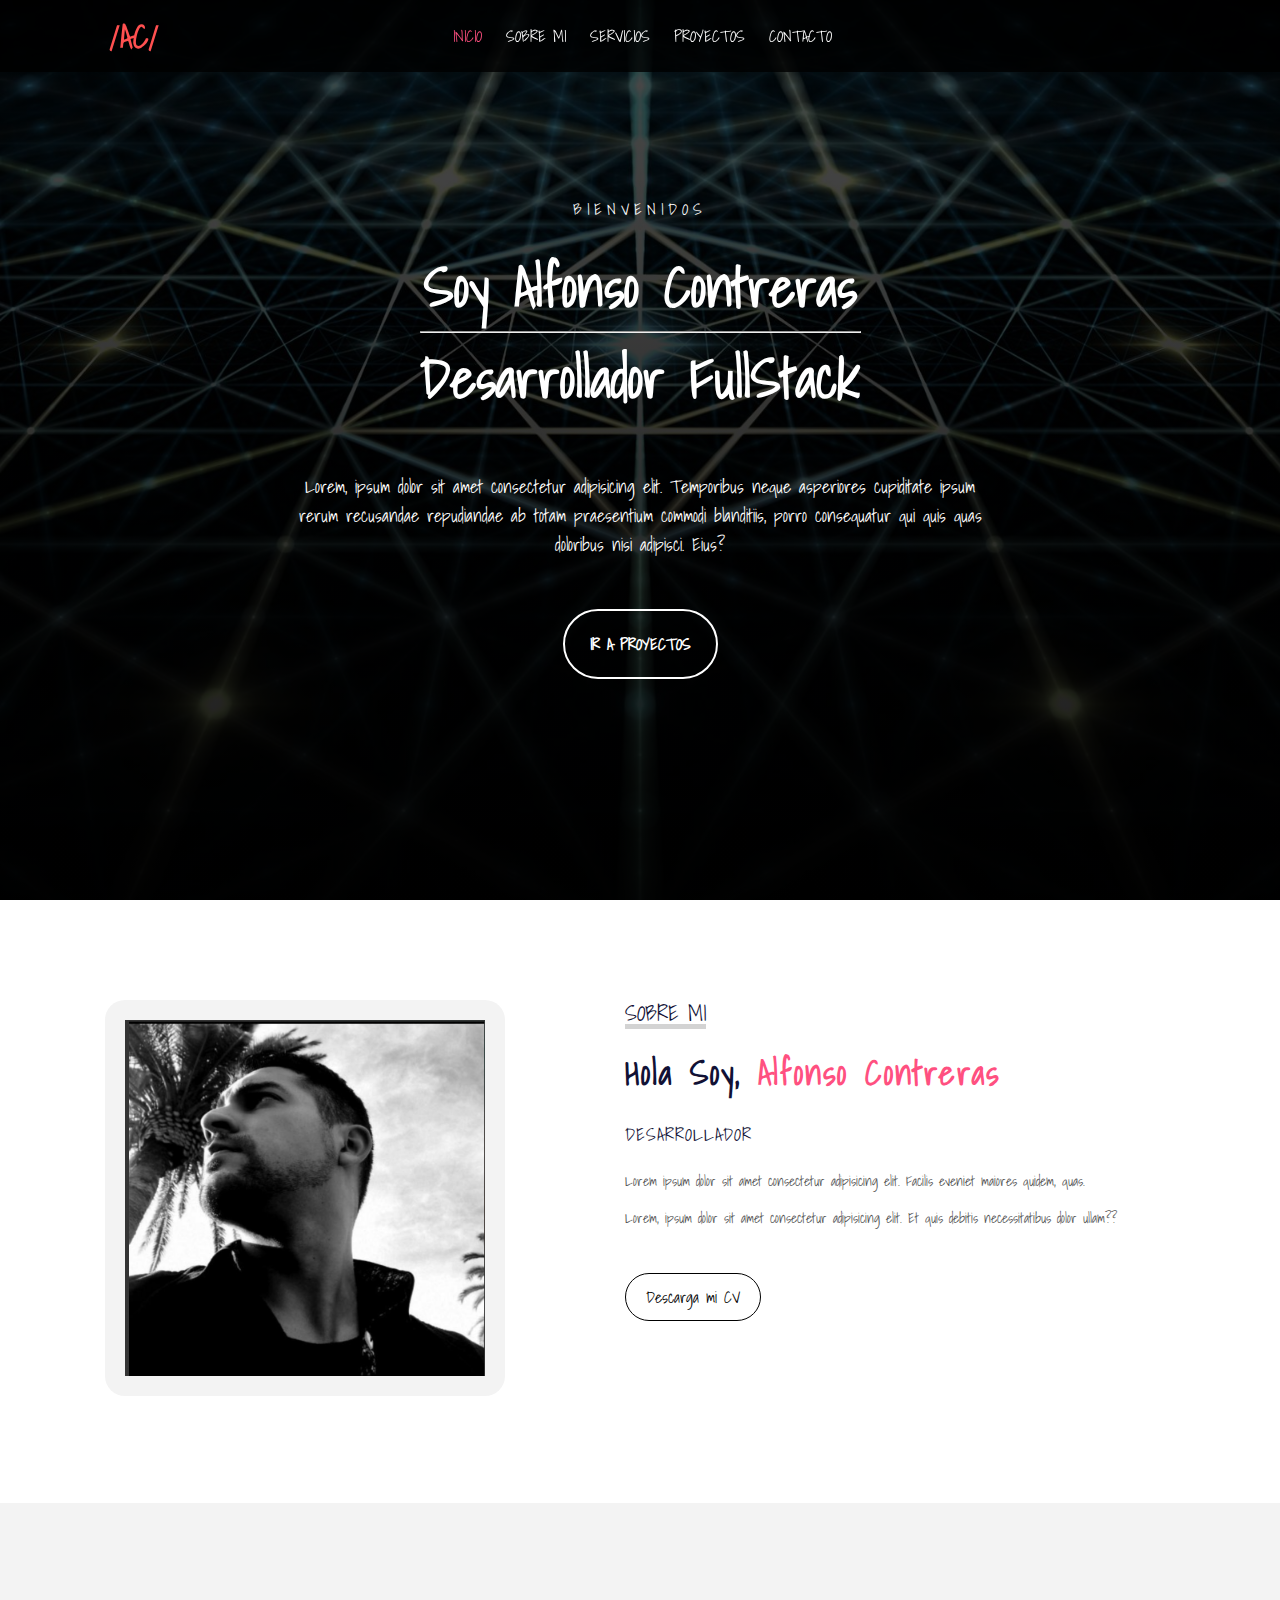
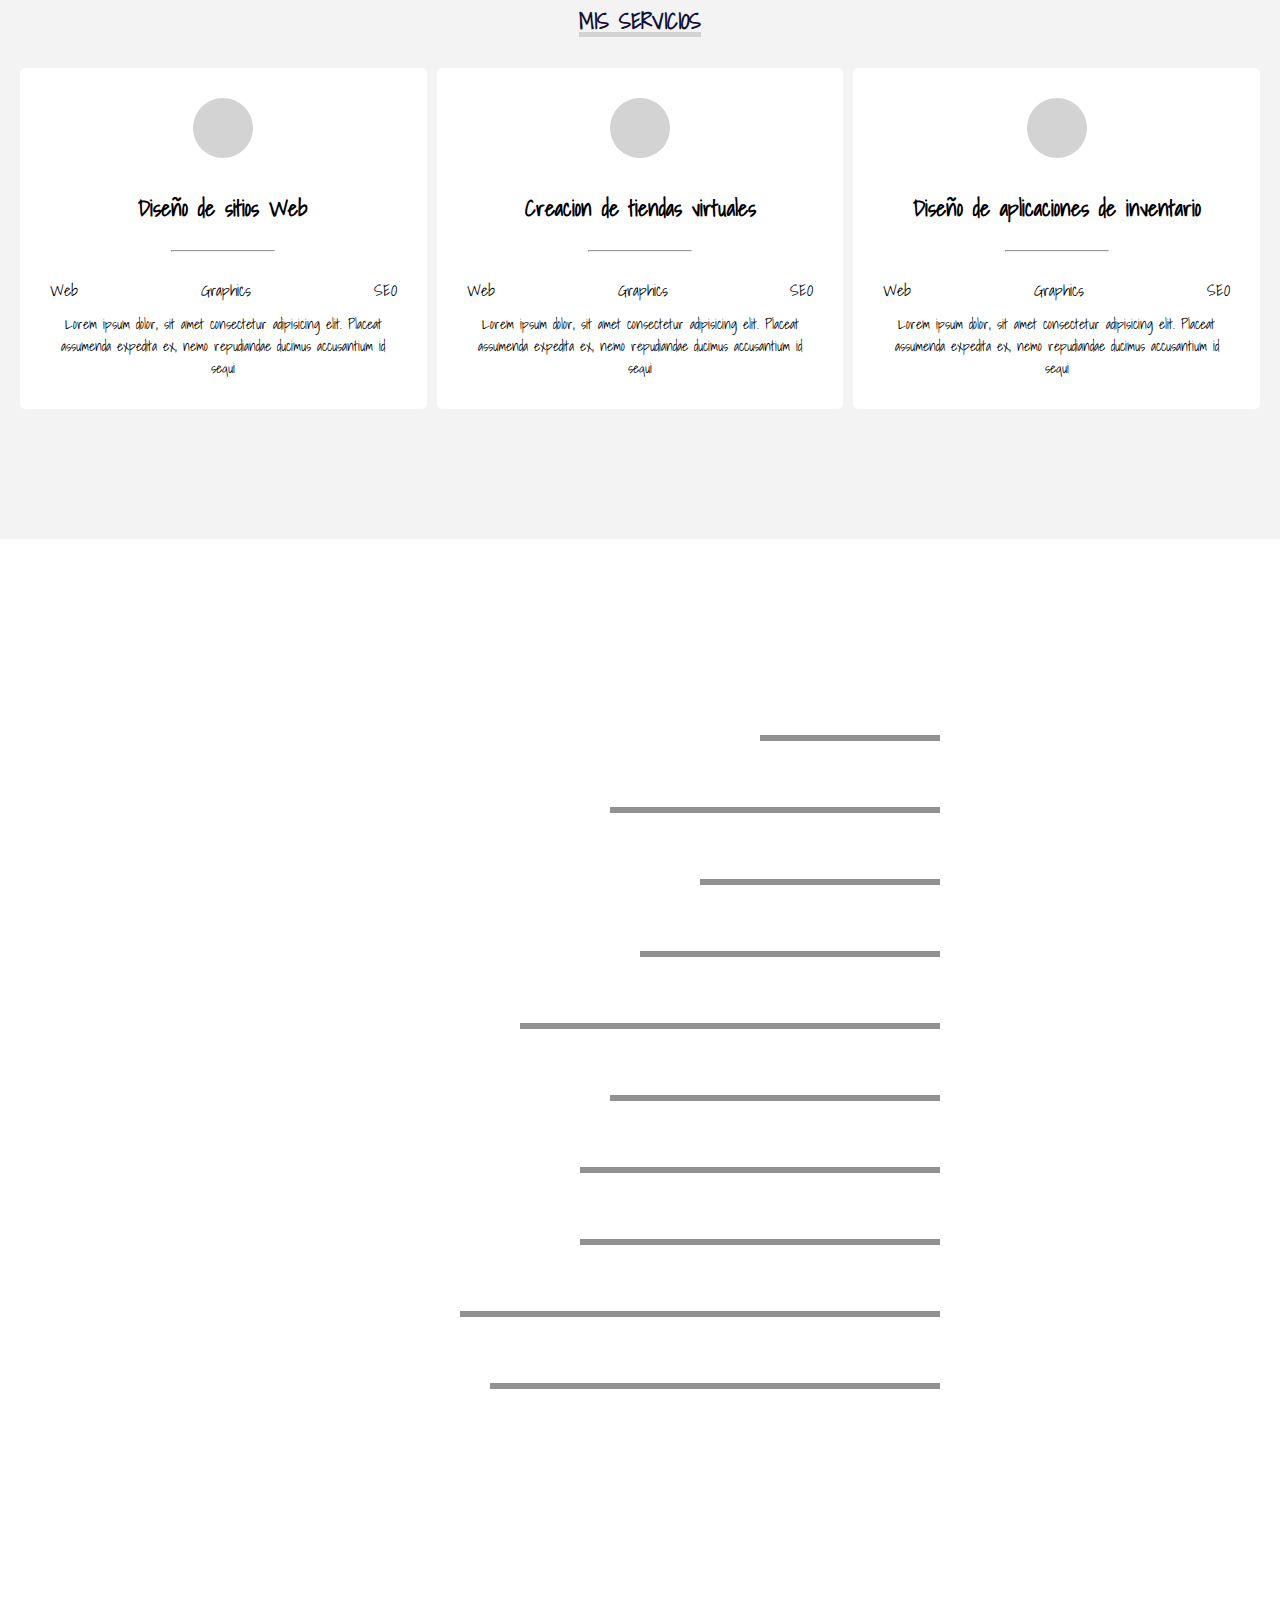
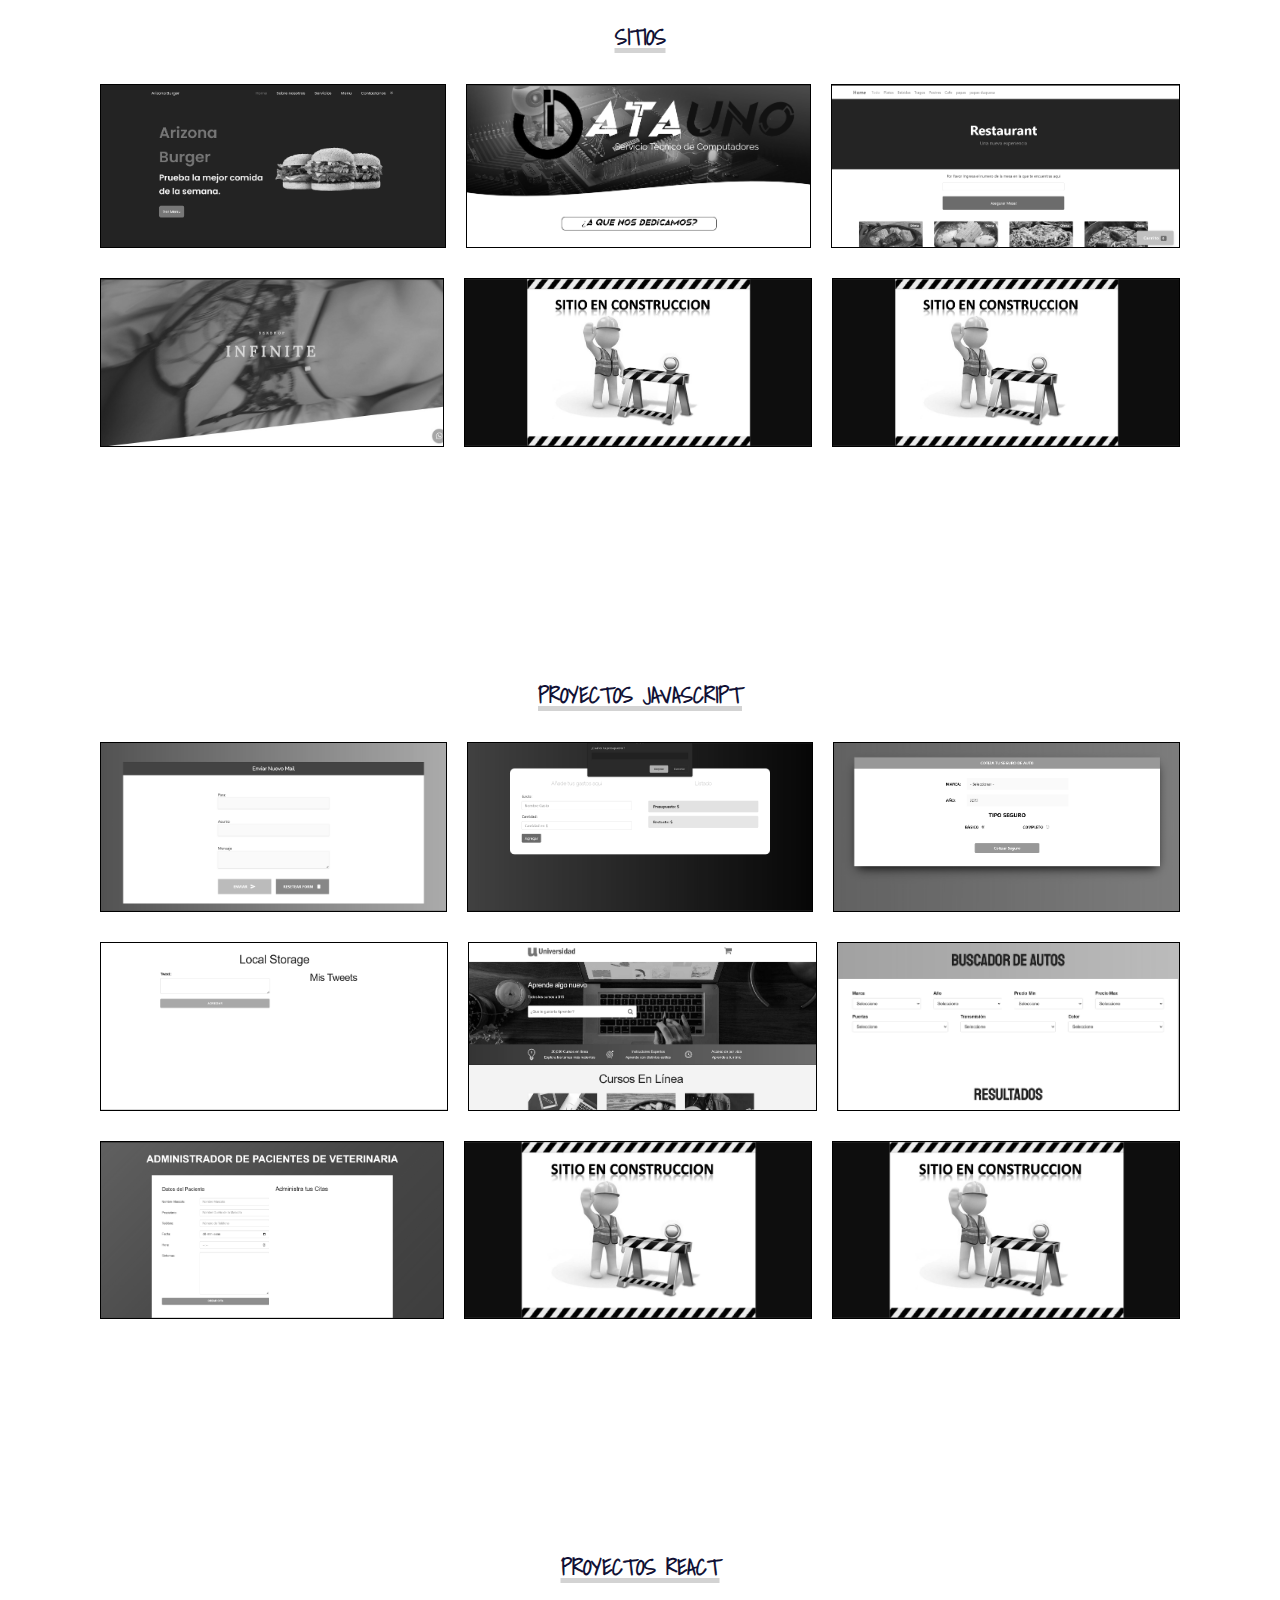
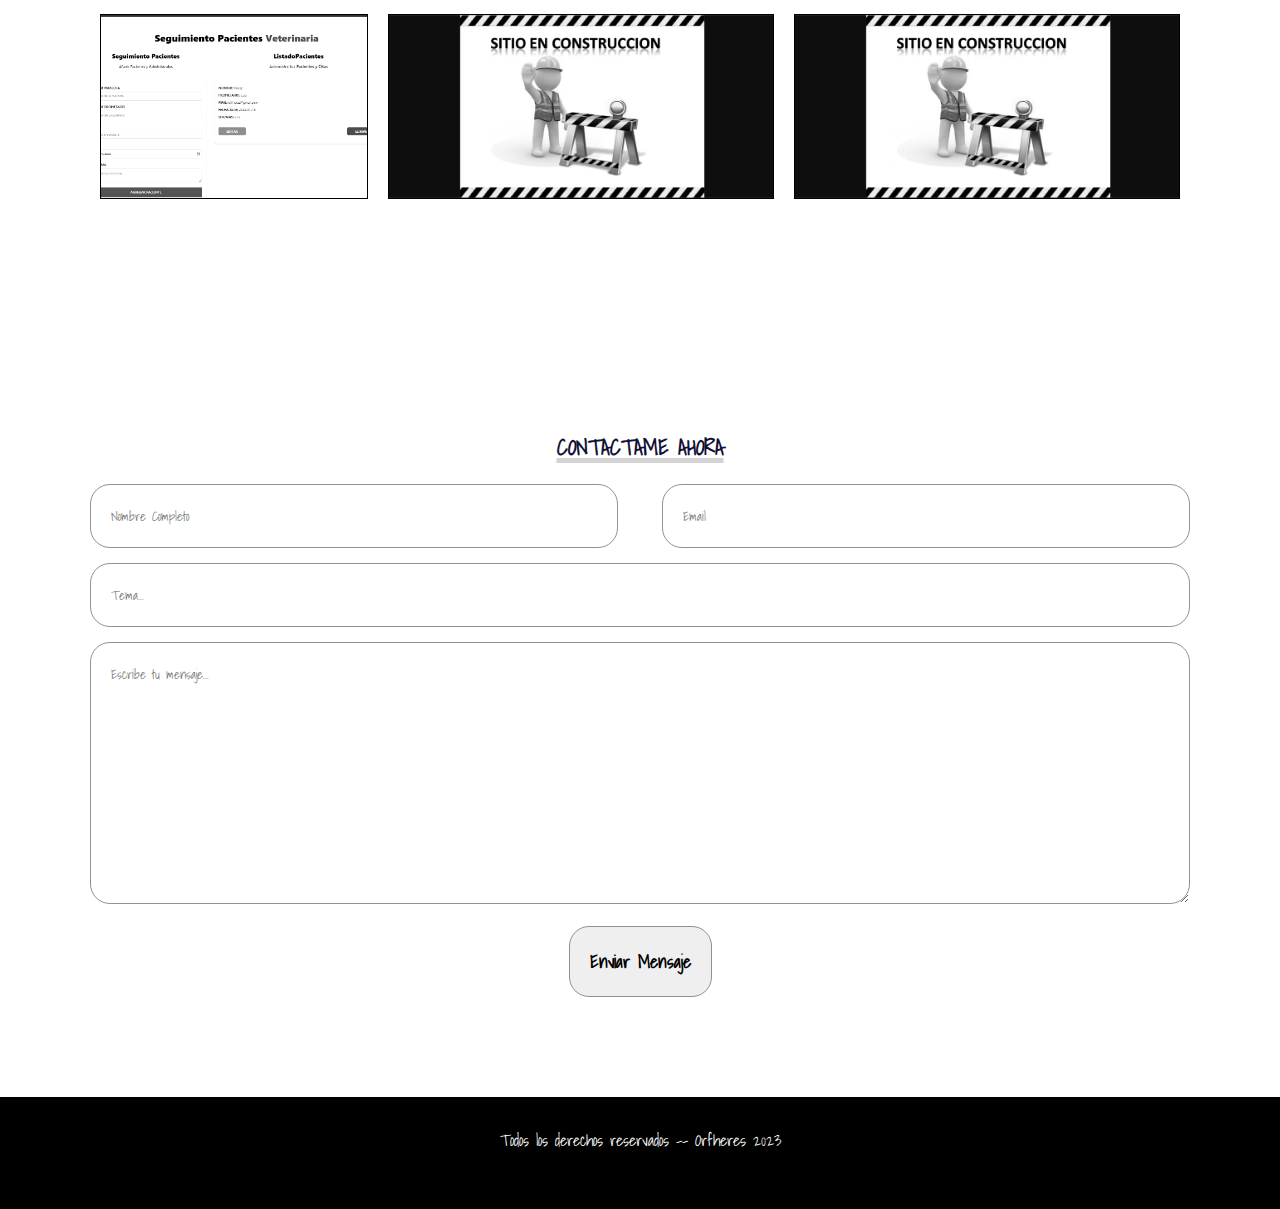
<file: index.html>
<!DOCTYPE html>
<html lang="es">
<head>
    <meta charset="UTF-8">
    <meta http-equiv="X-UA-Compatible" content="IE=edge">
    <meta name="viewport" content="width=device-width, initial-scale=1.0, user-scalable=no" >

    <!-- Cdn Iconos -->
    <link rel="stylesheet" href="https://cdnjs.cloudflare.com/ajax/libs/font-awesome/6.3.0/css/all.min.css" integrity="sha512-SzlrxWUlpfuzQ+pcUCosxcglQRNAq/DZjVsC0lE40xsADsfeQoEypE+enwcOiGjk/bSuGGKHEyjSoQ1zVisanQ==" crossorigin="anonymous" referrerpolicy="no-referrer" />
    <!-- Css -->
    <link rel="stylesheet" href="css/estilos.css">

    <!-- !!!!Agregaar icono a la pag¡¡¡¡  -->
    <title>Portfolio</title>
</head>
<body>
    <section id="inicio">
        <div class="contenido">
            <header>
                <div class="contenido-header">
                    <h1>/AC/</h1>
                    <nav id="nav">
                        <ul id="link">
                            <li><a href="#inicio" class="seleccionado" onclick="seleccionar(this)">INICIO</a></li>
                            <li><a href="#sobremi" onclick="seleccionar(this)">SOBRE MI</a></li>
                            <li><a href="#servicios" onclick="seleccionar(this)">SERVICIOS</a></li>
                            <li><a href="#portfolio" onclick="seleccionar(this)">PROYECTOS</a></li>
                            <li><a href="#contacto" onclick="seleccionar(this)">CONTACTO</a></li>
                    </nav>
                    <!-- ICONOS === responsive -->
                    <div id="icono-nav" onclick="responsiveMenu()">
                        <i class="fa-solid fa-bars-staggered"></i>
                    </div>
                    <!-- Iconos redes sociales -->
                    <div class="redes">
                        <a href="https://github.com/AlfonsoContreras05" target="_blank"><i class="fa-brands fa-github"></i></a>
                        <a href="https://www.linkedin.com/in/alfonso-contreras-bb7521196/" target="_blank"><i class="fa-brands fa-linkedin"></i></a>
                        <a href="#" target="_blank"><i class="fa-brands fa-discord"></i></a>
                    </div>
                </div>
            </header>
            <div class="presentacion">
                <p class="bienvenida">Bienvenidos</p>
                <h2>Soy <span>Alfonso Contreras</span><hr> Desarrollador FullStack</h2>
                <p class="descripcion">Lorem, ipsum dolor sit amet consectetur adipisicing elit. Temporibus neque asperiores cupiditate ipsum rerum recusandae repudiandae ab totam praesentium commodi blanditiis, porro consequatur qui quis quas doloribus nisi adipisci. Eius?</p>
                <a href="#portfolio">Ir a Proyectos</a>
            </div>

        </div>
    </section>

    <!-- section sobre mi  -->
    <section id="sobremi">
        <div class="contenedor-foto">
            <img src="./img/yo.png" alt="">
        </div>
        <div class="sobremi">
            <p class="titulo-seccion">Sobre mi</p>
            <h2>Hola Soy, <span>Alfonso Contreras</span></h2>
            <h3>Desarrollador</h3>
            <p>Lorem ipsum dolor sit amet consectetur adipisicing elit. Facilis eveniet maiores quidem, quas.</p>
            <p>Lorem, ipsum dolor sit amet consectetur adipisicing elit. Et quis debitis necessitatibus dolor ullam??</p>
            <a href="#">Descarga mi CV</a>
        </div>
    </section>

    <!-- Seccion Servicios -->
    <!-- La vamos a dejar editada -->
    <section id="servicios" class="serv">
        <h3 class="titulo-seccion">Mis Servicios</h3>
        <div class="fila">
            <div class="servicio">
                <span class="icono"><i class="fa-solid fa-code"></i></span>
                <h4>Diseño de sitios Web</h4>
                <hr>
                <ul class="servicios-tag">
                    <li>Web</li>
                    <li>Graphics</li>
                    <li>SEO</li>
                </ul>
                <p>Lorem ipsum dolor, sit amet consectetur adipisicing elit. Placeat assumenda expedita ex, nemo repudiandae ducimus accusantium id sequi</p>
            </div>
            <div class="servicio">
                <span class="icono"><i class="fa-solid fa-shop"></i></span>
                <h4>Creacion de tiendas virtuales</h4>
                <hr>
                <ul class="servicios-tag">
                    <li>Web</li>
                    <li>Graphics</li>
                    <li>SEO</li>
                </ul>
                <p>Lorem ipsum dolor, sit amet consectetur adipisicing elit. Placeat assumenda expedita ex, nemo repudiandae ducimus accusantium id sequi</p>
            </div>
            <div class="servicio">
                <span class="icono"><i class="fa-solid fa-warehouse"></i></span>
                <h4>Diseño de aplicaciones de inventario</h4>
                <hr>
                <ul class="servicios-tag">
                    <li>Web</li>
                    <li>Graphics</li>
                    <li>SEO</li>
                </ul>
                <p>Lorem ipsum dolor, sit amet consectetur adipisicing elit. Placeat assumenda expedita ex, nemo repudiandae ducimus accusantium id sequi</p>
            </div>
        </div>

    </section>

    <!-- Seccion Habllidades -->
    <div class="contenedor-skills" id="skills">
        <h3>Habilidades</h3>

        <div class="skill">
            <div class="info">
                <p class=""><span class="lista"></span>HTML5 & CSS3</p>
                <div class="porcentaje">70%</div>
            </div>
            <div class="barra">
                <div id="html" class="barra-progreso1"></div>
            </div>
        </div>

        <div class="skill">
            <div class="info">
                <p><span class="lista"></span>JavaScript</p>
                <div class="porcentaje">45%</div>
            </div>
            <div class="barra">
                <div id="js" class="barra-progreso2"></div>
            </div>
        </div>

        <div class="skill">
            <div class="info">
                <p><span class="lista"></span>Base de Datos</p>
                <div class="porcentaje">60%</div>
            </div>
            <div class="barra">
                <div id="bd" class="barra-progreso3"></div>
            </div>
        </div>

        <div class="skill">
            <div class="info">
                <p><span class="lista"></span>Python</p>
                <div class="porcentaje">50%</div>
            </div>
            <div class="barra">
                <div id="py" class="barra-progreso4"></div>
            </div>
        </div>

        <div class="skill">
            <div class="info">
                <p><span class="lista"></span>Mongo DB</p>
                <div class="porcentaje">30%</div>
            </div>
            <div class="barra">
                <div id="Mongo" class="barra-progreso5"></div>
            </div>
        </div>

        <div class="skill">
            <div class="info">
                <p><span class="lista"></span>PHP</p>
                <div class="porcentaje">45%</div>
            </div>
            <div class="barra">
                <div id="php" class="barra-progreso6"></div>
            </div>
        </div>

        <div class="skill">
            <div class="info">
                <p><span class="lista"></span>Django</p>
                <div class="porcentaje">40%</div>
            </div>
            <div class="barra">
                <div id="dj" class="barra-progreso7"></div>
            </div>
        </div>

        <div class="skill">
            <div class="info">
                <p><span class="lista"></span>Git</p>
                <div class="porcentaje">40%</div>
            </div>
            <div class="barra">
                <div id="gt" class="barra-progreso8"></div>
            </div>
        </div>

        <div class="skill">
            <div class="info">
                <p><span class="lista"></span>NodeJs</p>
                <div class="porcentaje">20%</div>
            </div>
            <div class="barra">
                <div id="node" class="barra-progreso9"></div>
            </div>
        </div>

        <div class="skill">
            <div class="info">
                <p><span class="lista"></span>React</p>
                <div class="porcentaje">25%</div>
            </div>
            <div class="barra">
                <div id="react" class="barra-progreso10"></div>
            </div>
        </div>
        
    </div>

    <!-- Seccion Proyectos sitios-->
    <section id="portfolio">  <!--//arizonaburger-->
        <h3 class="titulo-seccion">Sitios</h3>
        <div class="fila">
            <div class="proyecto"> <!-- Arizona burger-->
                <div class="overlay"></div>
                <img src="/img/arizona.png" alt="">
                <div class="info">
                    <h4>Landing Page</h4>
                    <a class="Abrir" href="https://shimmering-empanada-b9500e.netlify.app/" target="_blank"><p>Ir al Proyecto</p></a>
                </div>
            </div>

            <div class="proyecto"> <!--//landing data1-->
                <div class="overlay"></div>
                <img src="./img/data1.png" alt="">
                <div class="info">
                    <h4>Landing Page</h4>
                    <a class="Abrir" href="https://sunny-biscochitos-18880d.netlify.app/" target="_blank"><p>Ir al Proyecto</p></a>
                </div>
            </div>
            <div class="proyecto"> <!-- RestaOne-->
                <div class="overlay"></div>
                <img src="/img/restaOne.png" alt="">
                <div class="info">
                    <h4>Control de Restaurante</h4>
                    <a class="Abrir" href="https://restaonev2.000webhostapp.com/Sistema_ecommerce_back/" target="_blank"><p>Ir al Proyecto</p></a>
                </div>
            </div>
        </div>
        <div class="fila">
            <div class="proyecto"> <!-- Arizona burger-->
                <div class="overlay"></div>
                <img src="/img/INFINITE.jpg" alt="">
                <div class="info">
                    <h4>Catalogo y Landing Tienda SexShop</h4>
                    <a class="Abrir" href="https://sexshopcatalogo.netlify.app/" target="_blank"><p>Ir al Proyecto</p></a>
                </div>
            </div>

            <div class="proyecto"> 
                <div class="overlay"></div>
                <img src="./img/construccion.png" alt="">
                <div class="info">
                    <h4>Landing Page</h4>
                    <a class="Abrir" href="#" target="_blank"><p>Ir al Proyecto</p></a>
                </div>
            </div>
            <div class="proyecto"> 
                <div class="overlay"></div>
                <img src="/img/construccion.png" alt="">
                <div class="info">
                    <h4>Control de Restaurante</h4>
                    <a class="Abrir" href="#" target="_blank"><p>Ir al Proyecto</p></a>
                </div>
            </div>
        </div>
    </section>
    <section id="portfolio"> <!--Seccion de proyectos javascript html y css-->
        <h3 class="titulo-seccion">Proyectos Javascript</h3>
        <div class="fila">
            <div class="proyecto">  <!--//simuador de envio de email-->
                <div class="overlay"></div>
                <img src="/img/simulador-mail.png" alt="">
                <div class="info">
                    <h4>Simulador de envio de Mail</h4>
                    <a class="Abrir" href="https://merry-nougat-863f6a.netlify.app/" target="_blank"><p>Ir al Proyecto</p></a>
                </div>
            </div>
            <div class="proyecto"> <!--Calculadora de gastos -->
                <div class="overlay"></div>
                <img src="/img/gastos-calculadora.png" alt="">
                <div class="info">
                    <h4>Calculadora de gastos</h4>
                    <a class="Abrir" href="https://eloquent-donut-eb1fbc.netlify.app/" target="_blank"><p>Ir al Proyecto</p></a>
                </div>
            </div>
            <div class="proyecto"> <!--Simulador de Seguros -->
                <div class="overlay"></div>
                <img src="/img/seguros.png" alt="">
                <div class="info">
                    <h4>cotizador de seguros</h4>
                    <a class="Abrir" href="https://scintillating-gingersnap-2b479c.netlify.app/" target="_blank"><p>Ir al Proyecto</p></a>
                </div>
            </div>
        </div>
        <div class="fila">
            <div class="proyecto"> <!-- simulador de tweets-->
                <div class="overlay"></div>
                <img src="/img/tweets.png" alt="">
                <div class="info">
                    <h4>Simulador de tweets en LS</h4>
                    <a class="Abrir" href="https://gleeful-kashata-88e15f.netlify.app/" target="_blank"><p>Ir al Proyecto</p></a>
                </div>
            </div>
            <div class="proyecto"> <!-- Carrito sin localhost-->
                <div class="overlay"></div>
                <img src="/img/cart-sin-localhost.png" alt="">
                <div class="info">
                    <h4>Carrito simple</h4>
                    <a class="Abrir" href="https://timely-granita-18fd6e.netlify.app/" target="_blank"><p>Ir al Proyecto</p></a>
                </div>
            </div>

            <div class="proyecto"> <!-- buscador de autos -->
                <div class="overlay"></div>
                <img src="/img/buscador.png" alt="">
                <div class="info">
                    <h4>Filtro basico con js</h4>
                    <a class="Abrir" href="https://rainbow-kataifi-c57a00.netlify.app/" target="_blank"><p>Ir al Proyecto</p></a>
                </div>
            </div>
        </div>
        <div class="fila">
            <div class="proyecto"> <!-- Citas medicas-->
                <div class="overlay"></div>
                <img src="/img/adm-pacientes.png" alt="">
                <div class="info">
                    <h4>Simulador de Citas medicas</h4>
                    <a class="Abrir" href="https://lambent-treacle-791eb6.netlify.app/" target="_blank"><p>Ir al Proyecto</p></a>
                </div>
            </div>
            <div class="proyecto"> <!-- -->
                <div class="overlay"></div>
                <img src="/img/construccion.png" alt="">
                <div class="info">
                    <h4>Proximamente</h4>
                    <a class="Abrir" href="#" target="_blank"><p>Ir al Proyecto</p></a>
                </div>
            </div>

            <div class="proyecto"> <!-- buscador de autos -->
                <div class="overlay"></div>
                <img src="/img/construccion.png" alt="">
                <div class="info">
                    <h4>Proximamente</h4>
                    <a class="Abrir" href="#" target="_blank"><p>Ir al Proyecto</p></a>
                </div>
            </div>
        </div>
    </section>
    <section id="portfolio"> <!--seccion de proyectos React-->
        <h3 class="titulo-seccion">Proyectos React</h3>
        <div class="fila">
            <div class="proyecto">
                <div class="overlay"></div>
                <img src="/img/VeterinariaR.png" alt="">
                <div class="info">
                    <h4>Citas Veterinarias</h4>
                    <a class="Abrir" href="https://aesthetic-druid-986032.netlify.app" target="_blank"><p>Ir al Proyecto</p></a>
                </div>
            </div>

                        <div class="proyecto"> <!-- buscador de autos -->
                <div class="overlay"></div>
                <img src="/img/construccion.png" alt="">
                <div class="info">
                    <h4>Proximamente</h4>
                    <a class="Abrir" href="#" target="_blank"><p>Ir al Proyecto</p></a>
                </div>
            </div>

                        <div class="proyecto"> <!-- buscador de autos -->
                <div class="overlay"></div>
                <img src="/img/construccion.png" alt="">
                <div class="info">
                    <h4>Proximamente</h4>
                    <a class="Abrir" href="#" target="_blank"><p>Ir al Proyecto</p></a>
                </div>
            </div>
    </section>

    <!-- Seccion Contacto -->
    <section id="contacto">
        <h3 class="titulo-seccion">Contactame Ahora</h3>
        <div class="contenedor-form">
            <form action="" method="post" id="formulario-contacto">
                <div class="fila mitad">
                    <input type="text" id="nombre" placeholder="Nombre Completo" class="input-mitad">
                    <input type="text" id="email" placeholder="Email" class="input-mitad">
                </div>
                <div class="fila">
                    <input type="text" id="tema" placeholder="Tema..." class="input-full">
                </div>
                <div class="fila">
                    <textarea name="" id="mensaje" cols="30" rows="10" placeholder="Escribe tu mensaje..." class="input-full"></textarea>
                </div>
                <input type="submit" value="Enviar Mensaje" class="btn-enviar">
            </form>
        </div>
    </section>

    <!-- Footer -->
    <footer>
        <p>Todos los derechos reservados --  Orfheres 2023</p>
        <div class="redes">
            <a href="https://github.com/AlfonsoContreras05"><i class="fa-brands fa-github"></i></a>
            <a href="https://www.linkedin.com/in/alfonso-contreras-bb7521196/"><i class="fa-brands fa-linkedin"></i></a>
            <a href="#"><i class="fa-brands fa-discord"></i></a>
        </div>  
    </footer>
    <script src="js/App.js"></script>
</body>
</html>
</file>
<file: css/estilos.css>
/*fuente*/
@import url('https://fonts.googleapis.com/css2?family=Babylonica&display=swap');
@import url('https://fonts.googleapis.com/css2?family=Babylonica&family=Shadows+Into+Light&display=swap');
*{
    margin: 0;
    padding: 0;
    box-sizing: border-box;
    font-family:'Shadows Into Light' ;
}

html{
    scroll-behavior: smooth;
}

#inicio{
    background: linear-gradient(rgba(0,0,0,.7),rgba(0,0,0,.9)), url("/img/fondo.jpg");
    background-size: cover;
    background-position: center center;
    height: 100vh;
}

#inicio .contenido header{
    background-color: rgba(0,0,0,.8);
    position: fixed;
    width: 100%;
    z-index: 100;
    top: 0;
}

#inicio .contenido header .contenido-header{
    max-width: 1100px;
    margin: auto;
    display: flex;
    justify-content: space-between;
    align-items: center;
    padding: 10px 20px;
}
#inicio .contenido header .contenido-header .seleccionado{
    color: #ff5080;
}

#inicio .contenido header .contenido-header h1{
    text-align: center;
    color: #ff5050;
}

#inicio .contenido header .contenido-header nav ul{
    list-style: none;
    display: flex;
    align-items: center;
}

#inicio .contenido header .contenido-header nav ul li a{
    text-decoration: none;
    color: #fff;
    margin: 0 12px;
    font-weight: 400;
    transition: .5s;
}

#inicio .contenido header .contenido-header nav ul a:hover{
    color: #ff5080;
}

#inicio .contenido header .contenido-header .redes a{
    text-decoration: none;
    color: #fff;
    display: inline-block;
    margin-left: 10px;
    transition: .5s;
}

#inicio .contenido header .contenido-header .redes a:hover{
    color: #ff5080;
}

#inicio .contenido .presentacion{
    /* min-width: 1100px; */
    height: 100vh;
    margin: auto;
    color: #fff;
    display: flex;
    flex-direction: column;
    align-items: center;
    justify-content: center;
}

#inicio .contenido .presentacion .bienvenida {
    font-size: 16px;
    margin-bottom: 20px;
    text-transform: uppercase;
    letter-spacing: 5px;
}

#inicio .contenido .presentacion h2{
    font-size: 55px;
    margin-bottom: 25px;
    text-align: center;
    /* font-family: Babylonica; */
}

/* reacondicionar solo el nombre */
#inicio .contenido .presentacion span{
    font-size: 55px;
    /* font-family: Babylonica; */
}

#inicio .contenido .presentacion .descripcion {
    max-width: 700px;
    margin: 25px auto;
    font-size: 18px;
    text-align: center;
}
#inicio .contenido .presentacion a{
    text-decoration: none;
    display: inline-block;
    margin: 25px;
    padding: 20px 25px;
    border: 2px solid #fff;
    border-radius: 50px;
    color: #fff;
    font-weight: bold;
    text-transform: uppercase;
    transition: .5s;
}
#inicio .contenido .presentacion a:hover{
    background-color: #ff5080;
}

#icono-nav{
    color: #fff;
    display: none;
}

/*seccion sobre mi*/

#sobremi{
    max-width: 1100px;
    margin: auto;
    padding: 100px 15px;
    color: #111135;
    display: flex;
}

#sobremi .contenedor-foto{
    max-width: 400px;
    margin-right: 80px;
}

#sobremi .contenedor-foto img{
    padding: 20px;
    width: 100%;
    border-radius: 20px;
    background-color: #f3f3f3;
}

#sobremi .sobremi{
    margin: 0px 40px;
}

#sobremi .sobremi .titulo-seccion{
    font-size: 22px;
    text-transform: uppercase;
    color: #111135;
    text-decoration: underline;
    text-decoration-color: #d3d3d3;
    text-decoration-thickness: 5px;
}

#sobremi .sobremi h2{
    font-size: 34px;
    font-weight:bold;
    margin: 20px 0px;
    letter-spacing: 2px;
}

#sobremi .sobremi h2 span{
    color: #ff5080;
}

#sobremi .sobremi h3{
    font-size: 18px;
    font-weight: 500;
    text-transform: uppercase;
    margin-bottom: 20px;
    letter-spacing: 1px;
}

#sobremi .sobremi p{
    font-size: 14px;
    line-height: 25px;
    color: #565656;
    margin-bottom: 12px;
}

#sobremi .sobremi a{
    display: inline-block;
    text-decoration: none;
    color: #000;
    border-radius: 30px;
    padding: 10px 20px;
    border: 1px solid #000;
    margin-top: 30px;
    transition: .5s;
}

#sobremi .sobremi a:hover{
    background-color: #ff5080;
    color: #fff;
}

/* Seccion servicios */

#servicios{
    padding: 100px 15px;
    text-align: center;
    background-color: #f3f3f3;
}

#servicios .titulo-seccion{
    font-size: 22px;
    text-transform: uppercase;
    color: #111135;
    text-decoration: underline;
    text-decoration-color: #d3d3d3;
    text-decoration-thickness: 5px;
}

#servicios .fila{
    display: flex;
    justify-content: space-between;
    /* min-width: 1100px; */
    margin: 30px auto;
}

#servicios .fila .servicio{
    min-width: 350px;
    background-color: #fff;
    padding: 30px;
    margin: 0px 5px;
    border-radius: 5px;
    transition: .5s;
}

#servicios .fila .servicio:hover{
    box-shadow: 5px 5px 10px #565656, -5px -5px 10px #8a8a8a;
}

#servicios .fila .servicio h4{
    font-size: 22px;
    margin-bottom: 25px;
}

#servicios .fila .servicio .icono{
    display: inline-block;
    width: 60px;
    height: 60px;
    border-radius: 50%;
    background-color: #d3d3d3;
    padding: 20px;
    margin-bottom: 25px;
}

#servicios .fila .servicio hr{
    width: 30%;
    margin: auto;
    color: #000;
    margin-bottom: 25px;
}

#servicios .fila .servicio ul{
    list-style: none;
    display: flex;
    justify-content: space-between;
    margin-bottom: 10px;
}
#servicios .fila .servicio p{
    font-size: 14px;
    line-height: 22px;
}

/* SKILSS */

.contenedor-skills{
    background: linear-gradient(#eb5a5acc, rgba(32,16,16,.9)), url(/img/cerebro.jpg);
    background-attachment: fixed;
    background-repeat: no-repeat;
    background-size: cover;
    background-position: center center;
    padding: 100px 0;
    text-align: center;
}

.contenedor-skills .skill{
    max-width: 600px;
    margin: 30px auto;
}

.contenedor-skills .skill .info{
    display: flex;
    justify-content: space-between;
}

.contenedor-skills .skill .lista{
    display: inline-block;
    margin-right: 20px;
    height: 10px;
    width: 10px;
    background-color: #fff;
}
.contenedor-skills .skill .barra{
    background-color: #919191;
    width: 100%;
    height: 6px;
    margin: 10px 0;
}

.porcentaje{
    color: white;
}
.contenedor-skills h3{
    color: white;
}
.info p  {
    color: white;
}
/* aniaciones en base a js */
.contenedor-skills .skill .barra .barra-progreso1{
    background-color: #fff;
    width: 70%;
    height: 6px;
    animation: progreso1 2s forwards;
}

.contenedor-skills .skill .barra .barra-progreso2{
    background-color: #fff;
    width: 45%;
    height: 6px;
    animation: progreso2 2s forwards;
}

.contenedor-skills .skill .barra .barra-progreso3{
    background-color: #fff;
    width: 60%;
    height: 6px;
    animation: progreso3 2s forwards;
}

.contenedor-skills .skill .barra .barra-progreso4{
    background-color: #fff;
    width: 50%;
    height: 6px;
    animation: progreso4 2s forwards;
}

.contenedor-skills .skill .barra .barra-progreso5{
    background-color: #fff;
    width: 30%;
    height: 6px;
    animation: progreso5 2s forwards;
}

.contenedor-skills .skill .barra .barra-progreso6{
    background-color: #fff;
    width: 45%;
    height: 6px;
    animation: progreso6 2s forwards;
}

.contenedor-skills .skill .barra .barra-progreso7{
    background-color: #fff;
    width: 40%;
    height: 6px;
    animation: progreso7 2s forwards;
}

.contenedor-skills .skill .barra .barra-progreso8{
    background-color: #fff;
    width: 40%;
    height: 6px;
    animation: progreso8 2s forwards;
}

.contenedor-skills .skill .barra .barra-progreso9{
    background-color: #fff;
    width: 20%;
    height: 6px;
    animation: progreso9 2s forwards;
}

.contenedor-skills .skill .barra .barra-progreso10{
    background-color: #fff;
    width: 25%;
    height: 6px;
    animation: progreso10 2s forwards;
}
/* aqui se arman las animaciones */
@keyframes progreso1{
    0%{
        width: 0;
    }
    100%{
        width: 70%;
    }
}
@keyframes progreso2{
    0%{
        width: 0;
    }
    100%{
        width: 45%;
    }
}
@keyframes progreso3{
    0%{
        width: 0;
    }
    100%{
        width: 60%;
    }
}
@keyframes progreso4{
    0%{
        width: 0;
    }
    100%{
        width: 50%;
    }
}
@keyframes progreso5{
    0%{
        width: 0;
    }
    100%{
        width: 30%;
    }
}
@keyframes progreso6{
    0%{
        width: 0;
    }
    100%{
        width: 45%;
    }
}
@keyframes progreso7{
    0%{
        width: 0;
    }
    100%{
        width: 40%;
    }
}
@keyframes progreso8{
    0%{
        width: 0;
    }
    100%{
        width: 40%;
    }
}
@keyframes progreso9{
    0%{
        width: 0;
    }
    100%{
        width: 20%;
    }
}
@keyframes progreso10{
    0%{
        width: 0;
    }
    100%{
        width: 25%;
    }
}

/* Seccion portafolio */

#portfolio{
    max-width: 1100px;
    padding: 100px 0;
    margin: auto;
    
}

#portfolio .titulo-seccion{
    text-align: center;
    font-size: 22px;
    text-transform: uppercase;
    color: #111135;
    text-decoration: underline;
    text-decoration-color: #d3d3d3;
    text-decoration-thickness: 5px;
}

#portfolio .fila{
    display: flex;
    justify-content: space-between;
    margin: 30px 0;
}

#portfolio .fila .proyecto{
    max-width: 450px;
    border: 1px solid #000;
    margin: 0 10px;
    position: relative;
    overflow: hidden;
}

#portfolio .fila .proyecto img{
    width: 100%;
    height: 100%;
    filter: grayscale(1);
    object-fit: cover;
    transition: .5s;
}

#portfolio .fila .proyecto:hover img{
    filter: grayscale(0);
}
#portfolio .fila .proyecto .info{
    position: absolute;
    left: 0;
    background-color: rgba(0,0,0,.8);
    color: #ff5080;
    width: 100%;
    padding: 10px;
    opacity: 0;
    bottom: -40px;
    transition: .5s;
}

#portfolio .fila .proyecto:hover .info{
    opacity: 1;
    bottom: 0;
}
/* boton portafolio */
.button {
    position: relative;
    padding: 1em 1.5em;
    border: none;
    background-color: transparent;
    cursor: pointer;
    outline: none;
    font-size: 18px;
    margin: 1em 0.8em;
}
.button.type3 {
    color: #435a6b;
  }
  .button.type3.type3::after, .button.type3.type3::before {
    content: "";
    display: block;
    position: absolute;
    width: 20%;
    height: 20%;
    border: 2px solid;
    transition: all 0.6s ease;
    border-radius: 2px;
  }
  .button.type3.type3::after {
    bottom: 0;
    right: 0;
    border-top-color: transparent;
    border-left-color: transparent;
    border-bottom-color: #435a6b;
    border-right-color: #435a6b;
  }
  .button.type3.type3::before {
    top: 0;
    left: 0;
    border-bottom-color: transparent;
    border-right-color: transparent;
    border-top-color: #435a6b;
    border-left-color: #435a6b;
  }
  .button.type3.type3:hover:after, .button.type3.type3:hover:before {
    border-bottom-color: #435a6b;
    border-right-color: #435a6b;
    border-top-color: #435a6b;
    border-left-color: #435a6b;
    width: 100%;
    height: 100%;
  }


/* Seccion Contacto */

#contacto{
    padding: 100px 15px;
}

#contacto .titulo-seccion{
    margin-bottom: 20px;
    text-align: center;
    font-size: 22px;
    text-transform: uppercase;
    color: #111135;
    text-decoration: underline;
    text-decoration-color: #d3d3d3;
    text-decoration-thickness: 5px;
}

#contacto .contenedor-form{
    max-width: 1100px;
    margin: auto;
}

#contacto .contenedor-form .fila{
    margin-bottom: 15px;
}

#contacto .contenedor-form .mitad{
    display: flex;
    justify-content: space-between;
}
#contacto .contenedor-form input,
#contacto .contenedor-form textarea{
    padding: 20px;
    border-radius: 20px;
    border: none;
    border: 1px solid #919191;
}

#contacto .contenedor-form .mitad input{
    width: 48%;
}

#contacto .contenedor-form .input-full{
    width: 100%;
}

#contacto .btn-enviar{
    display: block;
    margin: auto;
    cursor: pointer;
    transition: .5s;
    padding: 10px 15px;
    font-size: 18px;
    font-weight: bold;
}

#contacto .btn-enviar:hover{
    background-color: #ff5080;
    color: #fff;
}

/* footer */
footer{
    background-color: #000;
    color: #fff;
    text-align: center;
    padding: 30px 0;
}

footer a{
    text-decoration: none;
    color: #fff;
    display: inline-block;
    margin: 5px;
    font-size: 26px;

}


/* RESPONSIVE */

 @media screen and (max-width:800px){
    .redes{
        display: none;
    }
    nav{
        display: none;
    }
    nav.responsive{
        display: block;
        background-color: rgba(0,0,0,.8);
        width: 100%;
        position: absolute;
        top: 48px;
        left: 0;
        padding: 10px 0;
    }
    nav.responsive ul{
        display: block !important;
        text-align: center;
    }
    nav.responsive ul li{
        margin: 5px 0;
    }
    #icono-nav{
        display: block;
    }
    #inicio .contenido .presentacion h2{
        font-size: 40px;
    }
    #sobremi{
        padding: 50px 0;
        display: block;
    }
    #sobremi .contenedor-foto{
        max-width: 200px;
        margin: auto;
    }
    #sobremi .contenedor-foto img{
        padding: 8px;
    }
    #sobremi .sobremi .titulo-seccion{
        text-align: center;
    }
    #sobremi .sobremi h2{
        font-size: 25px;
        text-align: center;
    }
    #servicios{
        padding: 40px 0px;
    }
    #servicios .fila{
        display: block;
        
    }
    #servicios .fila .servicio{
        margin: 10px auto;
        width: 95%;
    }
    .serv {
        width: 100%;
    }
      
    .contenedor-skills{
        padding: 50px 20px;
    }
    #portfolio{
        padding: 50px 0;
    }

    #portfolio .fila{
        display: block;
    }
    #portfolio .fila .proyecto{
        margin: 10px auto;
    }
    #contacto{
        padding: 50px 15px;
    }
    #contacto .contenedor-form .mitad{
        margin-bottom: 15px;
        display: block;
    }
    #contacto .contenedor-form .mitad input{
        width: 100%;
        margin-bottom: 15px;
    }

} 
@media only screen and (max-width: 768px) {
    .fila {
      display: flex;
      flex-direction: column;
      align-items: center;
    }
    .servicio {
      margin-bottom: 30px;
    }
  }
@media only screen and (max-width: 768px) {
    .icono {
      font-size: 2.5rem;
    }
    .servicio h4 {
      font-size: 1.8rem;
    }
  }
  @media only screen and (max-width: 768px) {
    .servicio {
      width: 100%;
      max-width: 350px;
    }
  }
  @media only screen and (max-width: 768px) {
    .servicio {
      display: flex;
      flex-direction: column;
      align-items: center;
    }
    .servicio ul {
      margin-top: 20px;
      text-align: center;
    }
  }
  



/* Estilos para pantallas de hasta 600px de ancho */
</file>
